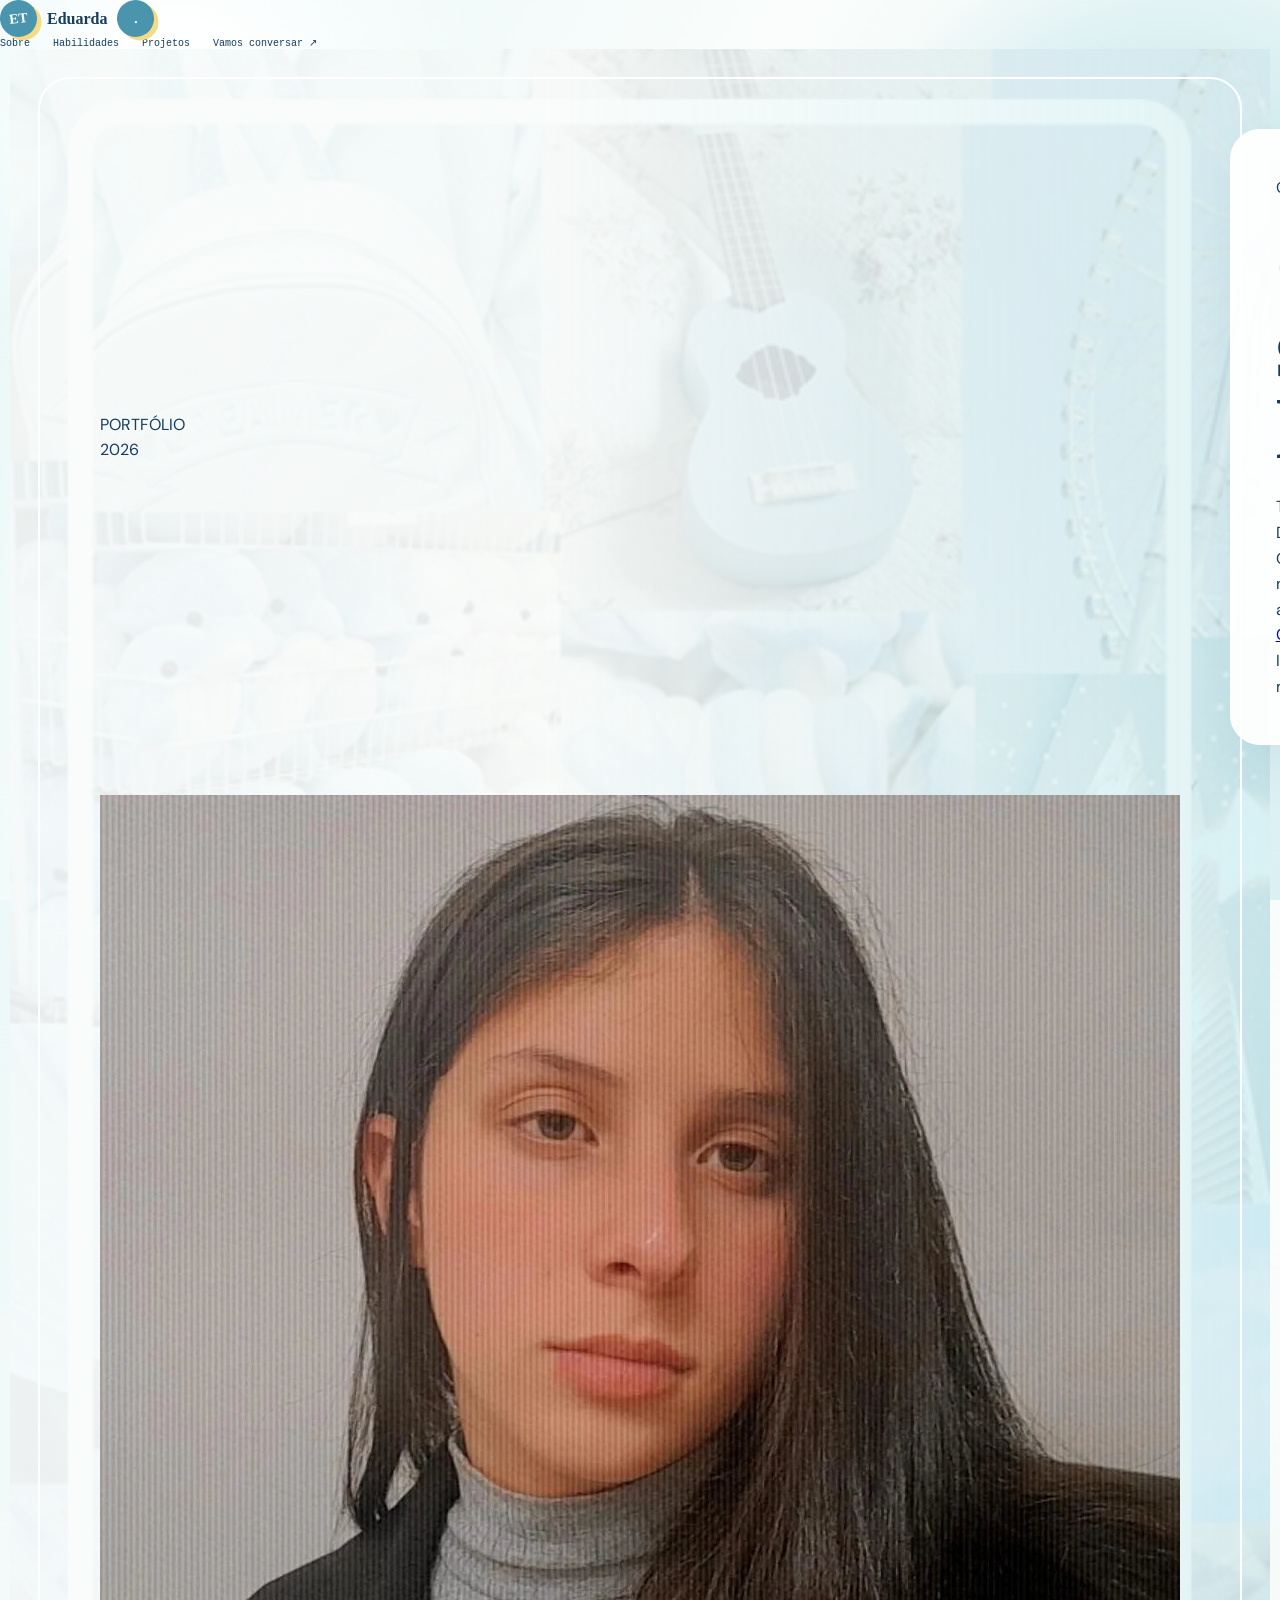
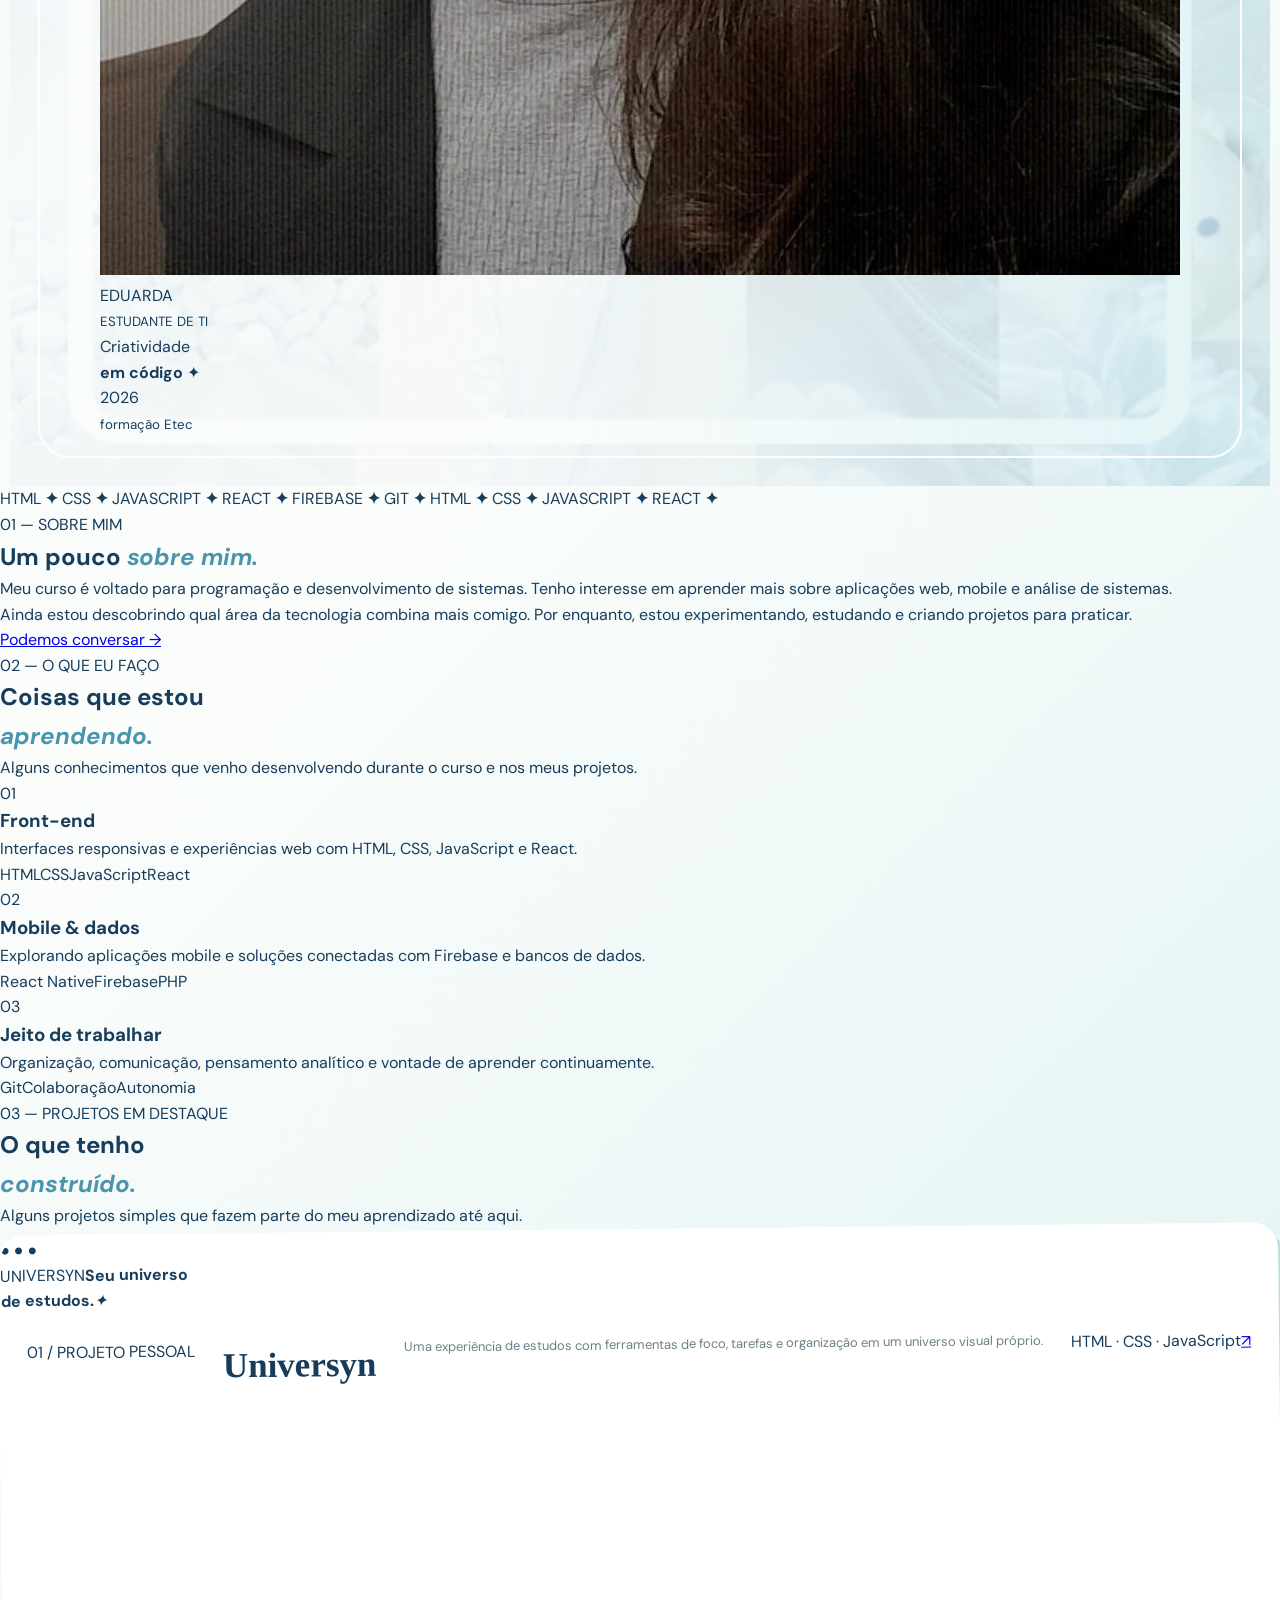
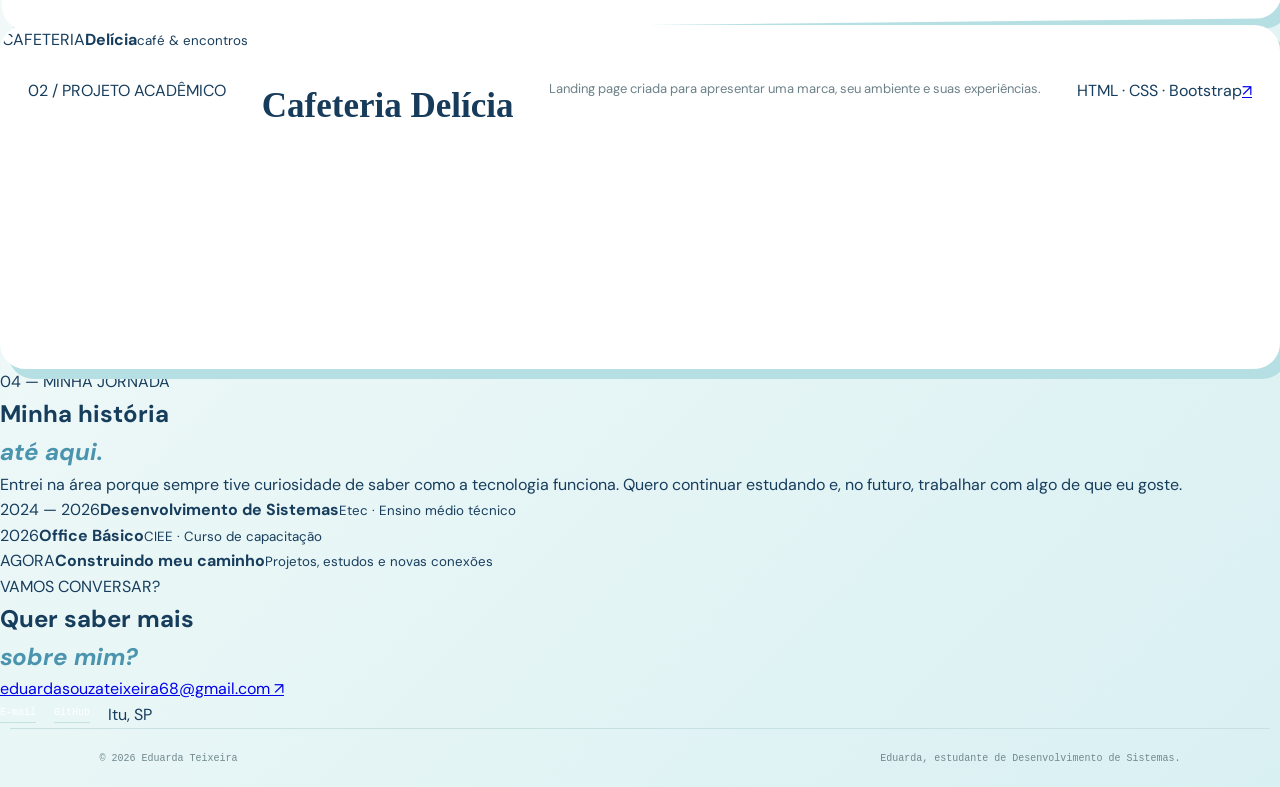
<file: port.html>
<!doctype html>
<html lang="pt-BR">
<head>
  <meta charset="UTF-8"><meta name="viewport" content="width=device-width, initial-scale=1.0">
  <meta name="description" content="Portfólio de Eduarda de Souza Teixeira, estudante de Desenvolvimento de Sistemas.">
  <title>Eduarda Teixeira — Desenvolvimento de Sistemas</title>
  <link rel="preconnect" href="https://fonts.googleapis.com"><link rel="preconnect" href="https://fonts.gstatic.com" crossorigin>
  <link href="https://fonts.googleapis.com/css2?family=DM+Sans:wght@400;500;600;700&family=Space+Grotesk:wght@500;600;700&display=swap" rel="stylesheet"><link rel="stylesheet" href="style.css?v=blue-2026">
</head>
<body><div class="page-progress"></div><div class="noise"></div><div class="cursor-ring"></div><div class="cursor-dot"></div>
  <div class="cursor-glow"></div>
  <header class="site-header"><a class="logo" href="#inicio"><span>ET</span> Eduarda<span class="dot">.</span></a><button class="menu-toggle" aria-label="Abrir menu">☰</button><nav id="main-nav"><a href="#sobre">Sobre</a><a href="#habilidades">Habilidades</a><a href="#projetos">Projetos</a><a href="#contato" class="nav-cta">Vamos conversar <span>↗</span></a></nav></header>
  <main>
    <section class="hero" id="inicio"><div class="hero-stamp">PORTFÓLIO<br><span>2026</span></div><div class="hero-copy"><p class="kicker"><span class="pulse"></span> OI, PRAZER</p><h1>Oi, eu sou a <span>Eduarda.</span></h1><p class="hero-text">Tenho 17 anos, moro em Itu e estudo Desenvolvimento de Sistemas na Etec. Gosto de tecnologia, de aprender coisas novas e de entender como os sites e aplicativos são feitos.</p><div class="hero-buttons"><a class="button primary" href="#projetos">Conheça um pouco de mim <span>↓</span></a><a class="button secondary" href="mailto:eduardasouzateixeira68@gmail.com">Fale comigo <span>↗</span></a></div><div class="hero-meta"><span>Itu, São Paulo</span><i></i><span>Desenvolvimento web & mobile</span></div></div><div class="hero-visual"><div class="photo-frame tilt-card"><div class="photo-glow"></div><img src="assets/eduarda.jpg" alt="Eduarda de Souza Teixeira"><div class="photo-tag">EDUARDA<br><small>ESTUDANTE DE TI</small></div></div><div class="floating-note note-one">Criatividade<br><strong>em código</strong> ✦</div><div class="floating-note note-two">2026<br><small>formação Etec</small></div></div></section>
    <div class="marquee"><div>HTML <b>✦</b> CSS <b>✦</b> JAVASCRIPT <b>✦</b> REACT <b>✦</b> FIREBASE <b>✦</b> GIT <b>✦</b> HTML <b>✦</b> CSS <b>✦</b> JAVASCRIPT <b>✦</b> REACT <b>✦</b></div></div>
    <section class="section about" id="sobre"><div class="section-label">01 — SOBRE MIM</div><div class="about-content"><div><h2>Um pouco <em>sobre mim.</em></h2></div><div class="about-text"><p>Meu curso é voltado para programação e desenvolvimento de sistemas. Tenho interesse em aprender mais sobre aplicações web, mobile e análise de sistemas.</p><p>Ainda estou descobrindo qual área da tecnologia combina mais comigo. Por enquanto, estou experimentando, estudando e criando projetos para praticar.</p><a class="underlined-link" href="mailto:eduardasouzateixeira68@gmail.com">Podemos conversar <span>→</span></a></div></div></section>
    <section class="section skills-section" id="habilidades"><div class="section-label">02 — O QUE EU FAÇO</div><div class="skills-heading"><h2>Coisas que estou<br><em>aprendendo.</em></h2><p>Alguns conhecimentos que venho desenvolvendo durante o curso e nos meus projetos.</p></div><div class="skills-grid"><article><span class="skill-number">01</span><h3>Front-end</h3><p>Interfaces responsivas e experiências web com HTML, CSS, JavaScript e React.</p><div class="skill-tags"><span>HTML</span><span>CSS</span><span>JavaScript</span><span>React</span></div></article><article><span class="skill-number">02</span><h3>Mobile & dados</h3><p>Explorando aplicações mobile e soluções conectadas com Firebase e bancos de dados.</p><div class="skill-tags"><span>React Native</span><span>Firebase</span><span>PHP</span></div></article><article><span class="skill-number">03</span><h3>Jeito de trabalhar</h3><p>Organização, comunicação, pensamento analítico e vontade de aprender continuamente.</p><div class="skill-tags"><span>Git</span><span>Colaboração</span><span>Autonomia</span></div></article></div></section>
    <section class="section projects-section" id="projetos"><div class="section-label">03 — PROJETOS EM DESTAQUE</div><div class="projects-heading"><h2>O que tenho<br><em>construído.</em></h2><p>Alguns projetos simples que fazem parte do meu aprendizado até aqui.</p></div><div class="project-list reveal-group"><article class="project-card project-main"><div class="project-image purple-image"><span class="browser-bar">● ● ●</span><div class="mock-dashboard"><span>UNIVERSYN</span><strong>Seu universo<br>de estudos.</strong><i>✦</i></div></div><div class="project-info"><span class="project-type">01 / PROJETO PESSOAL</span><h3>Universyn</h3><p>Uma experiência de estudos com ferramentas de foco, tarefas e organização em um universo visual próprio.</p><div class="project-bottom"><span>HTML · CSS · JavaScript</span><a href="https://github.com/Duerda/Universyn" target="_blank" rel="noreferrer" aria-label="Ver Universyn no GitHub">↗</a></div></div></article><article class="project-card"><div class="project-image peach-image"><div class="cafe-mock"><span>CAFETERIA</span><strong>Delícia</strong><small>café & encontros</small></div></div><div class="project-info"><span class="project-type">02 / PROJETO ACADÊMICO</span><h3>Cafeteria Delícia</h3><p>Landing page criada para apresentar uma marca, seu ambiente e suas experiências.</p><div class="project-bottom"><span>HTML · CSS · Bootstrap</span><a href="https://github.com/Duerda/landingpage" target="_blank" rel="noreferrer" aria-label="Ver projeto no GitHub">↗</a></div></div></article></div></section>
    <section class="section journey"><div class="journey-card"><div class="section-label">04 — MINHA JORNADA</div><div class="journey-grid"><div><h2>Minha história<br><em>até aqui.</em></h2><p>Entrei na área porque sempre tive curiosidade de saber como a tecnologia funciona. Quero continuar estudando e, no futuro, trabalhar com algo de que eu goste.</p></div><div class="timeline"><div><span>2024 — 2026</span><strong>Desenvolvimento de Sistemas</strong><small>Etec · Ensino médio técnico</small></div><div><span>2026</span><strong>Office Básico</strong><small>CIEE · Curso de capacitação</small></div><div><span>AGORA</span><strong>Construindo meu caminho</strong><small>Projetos, estudos e novas conexões</small></div></div></div></div></section>
    <section class="contact-section" id="contato"><p class="kicker">VAMOS CONVERSAR?</p><h2>Quer saber mais<br><em>sobre mim?</em></h2><a class="contact-email" href="mailto:eduardasouzateixeira68@gmail.com">eduardasouzateixeira68@gmail.com <span>↗</span></a><div class="contact-links"><a href="mailto:eduardasouzateixeira68@gmail.com">E-mail</a><a href="https://github.com/Duerda" target="_blank" rel="noreferrer">GitHub</a><span>Itu, SP</span></div></section>
  </main>
  <button class="back-top" aria-label="Voltar ao topo">↑</button><footer><span>© 2026 Eduarda Teixeira</span><span>Eduarda, estudante de Desenvolvimento de Sistemas.</span></footer><script src="script.js"></script>
</body></html>
</file>
<file: style.css>
:root{--paper:#f7fbfa;--white:#fff;--ink:#173d63;--blue:#3e8ba8;--deep:#193f62;--sky:#bfe9ee;--mist:#e7f5f5;--yellow:#f5dd83;--muted:#6b8289;--line:#b9d5d8;--serif:'Playfair Display',serif;--sans:'DM Sans',sans-serif;--mono:'DM Mono',monospace}*{box-sizing:border-box;margin:0;padding:0}html{scroll-behavior:smooth;scroll-padding-top:76px}body{background:var(--paper);color:var(--ink);font-family:var(--sans);line-height:1.6;overflow-x:hidden}body:before{content:'';position:fixed;z-index:-2;inset:0;pointer-events:none;background:radial-gradient(circle at 0 6%,#d0eef0 0 7%,transparent 26%),radial-gradient(circle at 94% 70%,#d9f0ee 0 5%,transparent 28%),repeating-linear-gradient(0deg,transparent 0 92px,#173d630b 93px)}.grain{position:fixed;inset:0;z-index:50;pointer-events:none;opacity:.018;background-image:url("data:image/svg+xml,%3Csvg xmlns='http://www.w3.org/2000/svg' width='150' height='150'%3E%3Cfilter id='n'%3E%3CfeTurbulence baseFrequency='.8' numOctaves='3'/%3E%3C/filter%3E%3Crect width='100%25' height='100%25' filter='url(%23n)'/%3E%3C/svg%3E")}.mono{font:500 10px var(--mono);letter-spacing:1.3px}.progress{position:fixed;left:0;top:0;width:0;height:4px;background:var(--blue);z-index:100}.nav{height:76px;position:sticky;top:0;z-index:30;display:flex;align-items:center;justify-content:space-between;padding:0 max(28px,calc((100vw - 1260px)/2));background:#f7fbfae8;border-bottom:1px solid var(--line);backdrop-filter:blur(15px)}.logo{display:flex;align-items:center;gap:10px;color:var(--ink);text-decoration:none;font:700 16px/1 var(--serif)}.logo i{font-weight:400;color:var(--blue)}.logo>span{display:grid;place-items:center;width:37px;height:37px;background:var(--blue);color:#fff;font:700 14px var(--serif);transform:rotate(-7deg);box-shadow:5px 5px 0 var(--sky)}nav{display:flex;align-items:center;gap:23px}nav a{color:var(--ink);font:500 10px var(--mono);text-decoration:none}nav a:hover,nav a.current{color:var(--blue);text-decoration:underline;text-underline-offset:5px}.menu-toggle{display:none;border:0;background:none;width:34px;height:30px;position:relative}.menu-toggle span{position:absolute;left:3px;width:26px;height:2px;background:var(--ink)}.menu-toggle span:first-child{top:8px}.menu-toggle span:last-child{top:18px}.hero{max-width:1260px;min-height:710px;margin:auto;padding:80px 7% 50px;display:grid;grid-template-columns:1.05fr .95fr;gap:50px;align-items:center}.hero-copy{padding-left:38px}.eyebrow{color:var(--blue);font:500 10px var(--mono);letter-spacing:2px}.hero h1{font:700 clamp(55px,7vw,100px)/.9 var(--serif);letter-spacing:-5px;margin:26px 0}.hero h1 em,h2 em{color:var(--blue);font-style:italic}.hero-intro{max-width:540px;color:var(--muted);font-size:17px;line-height:1.85}.hero-cta{display:flex;align-items:center;flex-wrap:wrap;gap:16px;margin-top:30px}.btn{display:inline-flex;align-items:center;gap:13px;padding:12px 16px;border:1px solid var(--ink);font:500 10px var(--mono);text-decoration:none;transition:.25s}.btn.solid{background:var(--ink);color:var(--paper);box-shadow:6px 6px 0 var(--sky)}.btn.solid:hover{background:var(--blue);transform:translate(-3px,-3px);box-shadow:9px 9px 0 var(--yellow)}.btn.outline{background:transparent;color:var(--ink)}.btn.light{background:var(--paper);color:var(--ink);box-shadow:6px 6px 0 var(--sky)}.link{color:var(--ink);font:500 10px var(--mono);text-decoration:none;border-bottom:1px solid var(--ink);padding-bottom:4px}.hero-index{display:flex;gap:22px;margin-top:55px;color:var(--muted)}.hero-index span+span{border-left:1px solid var(--line);padding-left:22px}.hero-collage{height:540px;position:relative}.collage-image{position:absolute;inset:3% 8%;background:linear-gradient(#c3e5eb99,#c3e5eb99),url('assets/blue-collage-reference.png') center/cover;filter:saturate(.75);transform:rotate(3deg);clip-path:polygon(4% 0,100% 2%,96% 100%,0 97%)}.frame{position:absolute;z-index:3;top:13%;left:22%;width:255px;height:365px;padding:12px;background:#fff;transform:rotate(-6deg);box-shadow:16px 18px 0 var(--blue)}.frame:after{content:'';position:absolute;inset:22px;border:1px solid #a3cdd3}.frame img{width:100%;height:100%;object-fit:cover;object-position:center top;filter:saturate(.55);mix-blend-mode:multiply}.frame span{position:absolute;bottom:18px;right:-55px;background:var(--paper);padding:9px 13px;box-shadow:5px 5px 0 var(--yellow);font:700 13px/1.2 var(--serif);transform:rotate(5deg)}.frame i{font:500 9px var(--mono);color:var(--blue)}.sticker{position:absolute;z-index:4;color:var(--blue)}.sticker-cloud{top:6%;right:7%;font-size:90px;transform:rotate(17deg)}.sticker-note{right:6%;bottom:17%;padding:9px;background:#fff;line-height:1.6;transform:rotate(8deg);box-shadow:4px 4px 0 var(--sky)}.tape{position:absolute;z-index:5;width:80px;height:22px;background:#f5dd83aa}.tape-one{top:14%;left:16%;transform:rotate(-35deg)}.tape-two{bottom:15%;right:17%;transform:rotate(28deg)}.section-top{display:flex;justify-content:space-between;align-items:flex-start;color:var(--blue)}.side-note{color:#7e9ca3;line-height:1.65;text-align:right}.manifesto,.skills,.projects,.game-section,.experience,.contact{padding:120px max(7%,calc((100vw - 1260px)/2));border-top:1px solid var(--line)}.manifesto-grid{display:grid;grid-template-columns:.8fr 1.2fr;gap:110px;margin-top:55px}.manifesto-title h2,.skills-intro h2,.projects-intro h2,.game-heading h2,.experience-grid h2,.contact-paper h2{font:700 clamp(50px,6.5vw,88px)/.92 var(--serif);letter-spacing:-4px;margin:19px 0}.stamp{display:grid;place-items:center;width:112px;height:112px;border:1px solid var(--blue);color:var(--blue);font:700 34px var(--serif);text-align:center;transform:rotate(-7deg);box-shadow:8px 8px 0 var(--sky);margin-top:40px}.stamp small{font:500 10px var(--mono)}.manifesto-text{max-width:650px;color:var(--muted);font-size:16px;line-height:1.9}.manifesto-text p{margin-bottom:16px}.signature{border-top:1px solid var(--line);padding-top:18px;margin-top:30px;color:var(--blue);font:500 11px var(--mono)}.signature em{font:italic 17px var(--serif)}.signature span{font-size:20px}.skills{background:var(--mist)}.skills-intro,.projects-intro,.game-heading{display:grid;grid-template-columns:1fr .8fr;gap:80px;align-items:end;margin-top:40px}.skills-intro h2,.projects-intro h2,.game-heading h2{margin:0}.skills-intro>p,.projects-intro>p,.game-heading>p{color:var(--muted);line-height:1.8}.skill-cloud{display:grid;grid-template-columns:1.4fr 1fr 1fr;grid-template-rows:auto auto;gap:16px;margin-top:55px}.skill-card{background:#fff;padding:27px;border:1px solid var(--line);box-shadow:7px 7px 0 var(--sky)}.skill-card.big{grid-row:span 2;background:var(--deep);color:var(--paper)}.skill-card.blue{background:var(--blue);color:#fff}.skill-card span{color:var(--blue);font-size:9px}.skill-card.big span,.skill-card.blue span{color:var(--sky)}.skill-card strong{display:block;margin:25px 0 8px;font:700 24px var(--serif)}.skill-card p{font-size:12px;line-height:1.7;color:var(--muted)}.skill-card.big p,.skill-card.blue p{color:#d9ebeb}.projects{background:#f2f1e9}.filter-row{display:flex;justify-content:space-between;align-items:center;border-block:1px solid var(--line);padding:14px 0;margin:46px 0 28px;color:var(--blue)}.filter-row>div{display:flex;flex-wrap:wrap;gap:6px}.filter-button{border:1px solid #9bbfc4;background:transparent;color:var(--ink);padding:8px 11px;font:500 10px var(--mono);cursor:pointer}.filter-button.is-active,.filter-button:hover{background:var(--blue);color:#fff}.filter-button b{font-weight:400;margin-left:4px}.project-grid{display:grid;grid-template-columns:repeat(12,1fr);gap:22px;align-items:start}.project-card{grid-column:span 6;background:#fff;border:1px solid #a9c8cc;box-shadow:8px 8px 0 #b1d9dc;overflow:hidden;position:relative;transition:.3s}.project-card:nth-child(1){grid-column:span 8;grid-row:span 2;transform:rotate(-.6deg)}.project-card:nth-child(2),.project-card:nth-child(5){grid-column:span 4}.project-card:nth-child(3),.project-card:nth-child(4){grid-column:span 6}.project-card:nth-child(6),.project-card:nth-child(7){grid-column:span 4}.project-card:hover{transform:translateY(-6px) rotate(0);box-shadow:13px 14px 0 var(--blue)}.project-card.is-hidden{display:none}.project-media{height:235px;position:relative;background:#c9e4e6;overflow:hidden}.hero-project .project-media{height:350px}.project-media img{width:100%;height:100%;object-fit:cover;filter:saturate(.7);transition:.5s}.project-card:hover .project-media img{transform:scale(1.05)}.number,.label{position:absolute;top:14px;padding:5px 7px;background:var(--blue);color:#fff;font-size:9px}.number{left:14px}.label{right:14px}.project-info{display:flex;justify-content:space-between;gap:18px;padding:23px}.project-kind{color:var(--blue);font-size:9px}.project-info h3{font:700 31px/1 var(--serif);margin:10px 0}.project-info p{color:var(--muted);font-size:13px;line-height:1.65}.project-go{color:var(--blue);font-size:22px;text-decoration:none}.chips{display:flex;gap:6px;flex-wrap:wrap;margin-top:14px}.chips span{padding:5px 7px;background:var(--mist);color:var(--blue);font:500 9px var(--mono)}.dark{background:var(--deep);color:#fff;box-shadow:8px 8px 0 #7daeb6}.dark .project-info h3,.dark .project-info p{color:#fff}.dark .project-kind{color:var(--sky)}.dark .chips span{background:#225177;color:var(--sky)}.project-more{display:none;border-top:1px solid var(--line);padding:0 23px 20px}.project-card.is-expanded .project-more{display:block}.detail-grid{display:grid;grid-template-columns:1fr 1fr;gap:14px;padding:20px 0}.detail-grid>div{border-left:2px solid var(--sky);padding-left:10px}.detail-grid b{color:var(--blue);font:500 9px var(--mono)}.detail-grid p{margin-top:4px;color:var(--muted);font-size:11px;line-height:1.5}.project-more>a{color:var(--blue);font:500 10px var(--mono);text-decoration:none}.project-expand{width:100%;border:0;border-top:1px solid var(--line);background:#f4f5ef;color:var(--blue);padding:12px 23px;text-align:left;font:500 10px var(--mono);cursor:pointer}.project-expand span{float:right;font-size:16px}.design-media{height:235px;padding:25px;background:#e7f1e9;color:var(--blue);position:relative}.design-media.alt{background:#c7e1e3}.design-media>span{font-size:9px}.design-media strong{display:block;margin-top:50px;color:var(--ink);font:700 41px/.94 var(--serif)}.design-media em{font:italic 14px var(--serif)}.design-media i{position:absolute;right:20px;bottom:14px;color:#8cb9bd;font-size:80px}.game-section{background:var(--mist)}.game-card{display:grid;grid-template-columns:.72fr 1.28fr;gap:0;margin-top:50px;background:#fff;border:1px solid var(--line);box-shadow:10px 10px 0 var(--sky);overflow:hidden}.game-copy{padding:42px;position:relative}.game-badge{display:inline-block;padding:7px 10px;background:var(--yellow);color:var(--ink);font:500 10px var(--mono);transform:rotate(-4deg)}.game-copy>p.mono{margin-top:32px;color:var(--blue)}.game-copy h3{font:700 43px var(--serif);margin:14px 0 8px}.game-copy>p:not(.mono):not(.game-message){color:var(--muted);font-size:13px;line-height:1.7}.game-start{margin-top:24px;border:1px solid var(--ink);background:var(--ink);color:#fff;padding:12px 14px;font:500 10px var(--mono);cursor:pointer;box-shadow:5px 5px 0 var(--sky)}.game-start:hover{background:var(--blue)}.game-start span{margin-left:12px;font-size:16px}.game-stats{display:flex;gap:15px;margin-top:28px;color:var(--blue);font:500 10px var(--mono)}.game-stats b{color:var(--ink);margin-left:4px}.game-message{margin-top:20px!important;color:var(--muted);font:italic 13px var(--serif)}.game-board{min-height:400px;background:#a9dbe4;padding:16px;display:flex;align-items:center}.game-board canvas{display:block;width:100%;height:auto;background:#a9dbe4;border:1px solid #ffffff66}.experience{background:var(--paper)}.experience-grid{display:grid;grid-template-columns:1fr 1fr;gap:110px;margin-top:45px;padding:54px;background:var(--deep);color:#fff;box-shadow:12px 12px 0 var(--yellow)}.experience-grid h2{margin:0;color:#fff}.experience-grid p{color:#d0e3e2;line-height:1.8;margin-bottom:18px}.experience-grid ul{list-style:none;color:#d0e3e2;font-size:13px}.experience-grid li{margin:7px 0}.experience-grid li:before{content:'✦';color:var(--yellow);margin-right:8px}.contact{padding-top:70px}.contact-paper{position:relative;padding:65px 8%;background:var(--blue);color:#fff;box-shadow:12px 12px 0 var(--yellow);overflow:hidden}.contact-paper h2{margin:19px 0}.contact-paper h2 em{color:var(--sky)}.contact-paper>p{max-width:560px;color:#e0efeb;margin-bottom:25px}.contact-links{display:flex;flex-wrap:wrap;gap:18px;align-items:center}.contact-links>a:not(.btn){color:#fff;font:500 10px var(--mono);text-decoration:none;border-bottom:1px solid #c5e2df;padding-bottom:4px}.contact-mark{position:absolute;right:8%;top:20%;font-size:125px;color:#8fc5cb;transform:rotate(16deg)}.case-modal{display:none;position:fixed;inset:0;z-index:60}.case-modal.is-open{display:block}.case-backdrop{position:absolute;inset:0;background:#08223add;backdrop-filter:blur(8px)}.case-panel{position:relative;width:min(930px,calc(100% - 30px));max-height:90vh;overflow:auto;margin:5vh auto;background:var(--paper);box-shadow:14px 14px 0 var(--sky)}.case-close{position:absolute;z-index:2;right:18px;top:8px;background:none;border:0;font-size:32px;color:var(--ink);cursor:pointer}.case-hero{display:grid;grid-template-columns:1fr 1fr;min-height:290px}.case-hero-image{background:#d5e9e7}.case-hero-image img{width:100%;height:100%;object-fit:cover}.case-hero-copy{align-self:center;padding:35px}.case-hero-copy>p:not(.mono){color:var(--muted);font-size:14px}.case-hero-copy h2{font:700 48px/.95 var(--serif);margin:15px 0}.case-actions{display:flex;flex-wrap:wrap;gap:9px;margin-top:22px}.case-body{padding:32px}.case-statement{padding:20px;background:var(--mist);margin-bottom:24px}.case-statement p{font:italic 22px/1.4 var(--serif);margin-top:7px}.case-grid{display:grid;grid-template-columns:1fr 1fr;gap:23px}.case-grid p,.case-grid li,.case-bottom p{color:var(--muted);font-size:13px;line-height:1.7;margin-top:6px}.case-grid ul{padding-left:16px}.case-tags{display:flex;flex-wrap:wrap;gap:6px;margin-top:8px}.case-tags span{padding:5px 8px;background:var(--blue);color:#fff;font:500 9px var(--mono)}.case-bottom{display:grid;grid-template-columns:1fr 1fr;gap:23px;border-top:1px solid var(--line);padding-top:22px;margin-top:25px}.back-top{position:fixed;right:22px;bottom:20px;z-index:20;width:42px;height:42px;opacity:0;border:1px solid var(--ink);background:var(--paper);color:var(--ink);transition:.25s}.back-top.show{opacity:1}footer{max-width:1260px;margin:auto;padding:24px 7%;border-top:1px solid var(--line);display:flex;justify-content:space-between;color:#71898e;font:10px var(--mono)}footer a{color:var(--ink);text-decoration:none}
@media(max-width:900px){.nav{height:68px}.menu-toggle{display:block}nav{display:none;position:absolute;top:68px;left:0;right:0;flex-direction:column;align-items:flex-start;padding:22px 28px;background:var(--paper);border-bottom:1px solid var(--line)}nav.open{display:flex}.hero{display:block;padding:70px 8% 35px}.hero-copy{padding:0}.hero-collage{height:455px;margin-top:45px}.frame{width:225px;height:320px;left:20%}.hero-index{gap:10px;flex-wrap:wrap}.hero-index span+span{padding-left:10px}.manifesto,.skills,.projects,.game-section,.experience,.contact{padding:85px 7%}.manifesto-grid,.skills-intro,.projects-intro,.game-heading,.experience-grid{display:block}.manifesto-text{margin-top:65px}.skills-intro>p,.projects-intro>p,.game-heading>p{margin-top:22px}.skill-cloud{display:block;margin-top:40px}.skill-card{margin-bottom:15px}.filter-row{display:block}.filter-row>div{margin-top:14px}.project-grid{display:grid;grid-template-columns:1fr;gap:18px}.project-card,.project-card:nth-child(1),.project-card:nth-child(2),.project-card:nth-child(3),.project-card:nth-child(4),.project-card:nth-child(5),.project-card:nth-child(6),.project-card:nth-child(7){grid-column:auto;grid-row:auto;transform:none}.hero-project .project-media,.project-media,.design-media{height:235px}.game-card{display:block}.game-copy{padding:30px}.game-board{min-height:auto}.experience-grid{padding:32px}.experience-grid>div{margin-top:45px}.contact-paper{padding:48px 8%}.contact-mark{right:-10px;font-size:90px}.case-hero,.case-grid,.case-bottom{grid-template-columns:1fr}.case-hero-image{height:220px}.case-hero-copy{padding:28px}.case-body{padding:23px}footer{padding-inline:7%;flex-direction:column;gap:12px}}

/* SOFT BLUE STUDIO — direção renovada */
:root{--paper:#f7fbfb;--white:#fff;--ink:#173d5d;--blue:#4b94ae;--deep:#173b5a;--sky:#c8e9ed;--wash:#eaf7f7;--yellow:#f5dc83;--muted:#6c8188;--line:#c7e0e2}
body{background:linear-gradient(135deg,#e4f5f6 0%,#fbfdfb 46%,#d9f0f2 100%);color:var(--ink)}body:before{background:radial-gradient(circle at 14% 10%,#fff 0 5%,transparent 22%),radial-gradient(circle at 90% 28%,#bfe5eb 0 5%,transparent 24%),linear-gradient(120deg,#e8f7f7,#fbfdfb 45%,#d9f0f2);opacity:.95}
.nav{background:#fffefce8;border-bottom:1px solid #fff;box-shadow:0 10px 30px #438da612}.nav a:hover,.nav a.current{color:var(--blue)}.logo>span{border-radius:50%;background:var(--blue);box-shadow:4px 4px 0 var(--yellow)}
.hero{min-height:730px;background:linear-gradient(90deg,#f9fcfbed 0 42%,#d6eff1b8),url('assets/collage-blue.png');background-size:cover;background-position:center;position:relative}.hero:after{content:'';position:absolute;inset:28px;border:2px solid #fff;border-radius:32px;pointer-events:none}.hero-copy{background:#fffffff0;border:1px solid #fff;border-radius:30px;padding:45px;box-shadow:0 22px 48px #347c9617;position:relative;z-index:1}.hero h1{color:var(--deep)}.hero-cta .btn.solid{background:var(--blue);box-shadow:6px 6px 0 var(--yellow)}.hero-collage{z-index:1}.collage-image{filter:saturate(.72) brightness(1.08);border-radius:28px}.frame{border-radius:25px;box-shadow:18px 18px 0 var(--blue)}.frame img{border-radius:16px}.sticker-note{background:#fff;border:1px solid #c8e1e4;border-radius:12px;box-shadow:5px 5px 0 var(--yellow)}
.manifesto,.skills,.projects,.game-section,.experience,.contact{border-top:1px dashed #a9d4d9}.section-top{border-bottom:1px solid #cbe3e5}.section-top>span:first-child{background:var(--yellow);padding:7px 10px;border-radius:3px;transform:rotate(-2deg)}.manifesto{background:#fff}.manifesto-text{font-size:16px;line-height:1.9}.signature{color:var(--blue);font-size:16px}.skills{background:#d9f1f2}.skills-intro{align-items:end}.skill-cloud{gap:18px}.skill-card{border:1px solid #fff;border-radius:24px;background:#fffdf8;box-shadow:7px 8px 0 #a9d5db;min-height:225px;padding:28px}.skill-card.big{grid-column:span 2}.skill-card.blue{background:var(--blue);color:#fff;box-shadow:7px 8px 0 #7fb8c5}.skill-card strong{font-size:25px}.skill-card p{color:var(--muted);line-height:1.75}.skill-card.blue p,.skill-card.blue .mono{color:#e2f6f5}.skill-foot{display:flex;flex-wrap:wrap;gap:6px;margin-top:20px}.skill-foot span{font:500 9px var(--mono);padding:6px 8px;border-radius:14px;background:#e2f3f3;color:var(--blue)}.skill-card.blue .skill-foot span{background:#2f7590;color:#fff}
.projects{background:#f3fbfb}.projects-intro{max-width:1050px}.projects-intro h2{color:var(--deep)}.filter-row{background:#fff;border:1px solid #fff;border-radius:20px;padding:14px 18px;box-shadow:0 8px 0 #c0e2e5}.filter-button{border-radius:18px}.project-grid{gap:24px}.project-card{border:2px solid #fff;border-radius:26px;box-shadow:8px 10px 0 #b6dfe3;background:#fff}.project-card:hover{box-shadow:12px 15px 0 var(--blue);transform:translateY(-6px) rotate(0)}.project-media,.design-media{background:#ccebed}.project-media img{filter:saturate(.7) contrast(.96);transition:.4s}.project-card:hover .project-media img{transform:scale(1.05)}.project-info{padding:26px}.project-info h3{color:var(--deep);font-size:35px}.project-kind{color:var(--blue)}.chips span{border-radius:13px;background:#e3f4f4}.project-role-line{display:flex;justify-content:space-between;align-items:center;padding:11px 23px;border-top:1px dashed #b9dadd;color:var(--blue);font-size:10px}.project-role-line span:last-child{font-family:var(--mono);font-size:9px;color:var(--muted)}.project-more{border-top:1px solid #d5e7e8}.project-expand{border-radius:0 0 24px 24px;background:#f0faf9}
.game-section{background:#cbecef}.game-heading{max-width:1000px}.game-heading h2{color:var(--deep)}.game-card{border:3px solid #fff;border-radius:28px;box-shadow:12px 14px 0 var(--blue);background:#fffdf7;overflow:hidden}.game-copy{padding:42px}.game-badge{background:var(--yellow);border-radius:50%;padding:10px 13px;color:var(--deep);box-shadow:3px 3px 0 #d0bd67}.game-copy h3{color:var(--deep);font-size:33px}.game-start{background:var(--blue);box-shadow:5px 5px 0 var(--yellow)}.game-board{background:#91cbd6}.game-stats{border-color:#c6e1e3}.game-message{color:var(--blue)}
.experience{background:#fff}.experience-grid{background:var(--deep);border:3px solid #fff;border-radius:28px;box-shadow:12px 12px 0 var(--yellow)}.experience-grid h2{color:#fff}.education{background:#d9f1f2}.contact{background:#fff}.contact-card{border-radius:28px;border:3px solid #fff;box-shadow:12px 12px 0 var(--yellow)}
@media(max-width:900px){.hero{padding-top:50px;background-image:linear-gradient(#f9fcfbed,#d6eff1d9),url('assets/collage-blue.png')}.hero-copy{padding:28px}.hero:after{inset:14px}.skill-card.big{grid-column:span 1}.project-role-line{font-size:9px}.game-copy{padding:30px}}

/* CASE STUDIES + TOOL MATRIX — informação com mais carinho */
.skills-intro>div{max-width:620px}.skills-intro h2{font-size:clamp(45px,5vw,72px);letter-spacing:-3px}.tool-matrix{display:grid;grid-template-columns:repeat(2,1fr);gap:20px;margin-top:48px}.tool-panel{position:relative;min-height:315px;padding:30px;border:2px solid #fff;border-radius:26px;background:#fffdf8;box-shadow:8px 9px 0 #a9d5db;overflow:hidden}.tool-panel:nth-child(2){transform:rotate(1deg)}.tool-panel:nth-child(3){transform:rotate(-.8deg);background:#f7ffff}.tool-panel:nth-child(4){transform:rotate(.6deg);background:var(--blue);color:#fff;box-shadow:8px 9px 0 #71aeba}.tool-top{display:flex;align-items:center;gap:12px;color:var(--blue)}.tool-panel:nth-child(4) .tool-top,.tool-panel:nth-child(4) .tool-note{color:#dff5f4}.tool-number{display:grid;place-items:center;width:31px;height:31px;border-radius:50%;background:var(--yellow);color:var(--deep);font:700 13px var(--serif)}.tool-panel h3{font:700 29px/.98 var(--serif);margin:25px 0 13px;color:var(--deep)}.tool-panel:nth-child(4) h3{color:#fff}.tool-panel p{max-width:480px;color:var(--muted);font-size:13px;line-height:1.75}.tool-panel:nth-child(4) p{color:#d8eeeb}.tool-list{display:flex;flex-wrap:wrap;gap:6px;margin-top:20px}.tool-list span{padding:6px 8px;border-radius:14px;background:#e4f4f3;color:var(--blue);font:500 9px var(--mono)}.tool-panel:nth-child(4) .tool-list span{background:#347b94;color:#fff}.tool-note{position:absolute;bottom:25px;left:30px;right:30px;color:var(--blue);font:italic 11px var(--serif);border-top:1px dashed #b9dadd;padding-top:10px}.case-columns{display:grid;grid-template-columns:1fr 1fr;gap:10px;margin-top:19px;padding-top:14px;border-top:1px dashed #c5dfe1}.case-columns div{display:flex;flex-direction:column;gap:4px}.case-columns b{font:500 9px var(--mono);color:var(--blue);letter-spacing:.7px}.case-columns span{font-size:11px;line-height:1.45;color:var(--muted)}.project-card.dark .case-columns{border-color:#416781}.project-card.dark .case-columns b{color:var(--sky)}.project-card.dark .case-columns span{color:#cfe6e4}.project-card .project-info{min-height:315px}.hero-project .project-info{min-height:340px}.project-more{background:#fbffff}.project-more .detail-grid{gap:19px}.project-more .detail-grid p{line-height:1.7}
@media(max-width:900px){.tool-matrix{grid-template-columns:1fr}.tool-panel:nth-child(2),.tool-panel:nth-child(3),.tool-panel:nth-child(4){transform:none}.case-columns{grid-template-columns:1fr}.project-card .project-info,.hero-project .project-info{min-height:0}}

/* PROJECT REPERTOIRE STRIP */
.project-overview{display:grid;grid-template-columns:repeat(3,150px) 1fr;align-items:center;gap:22px;margin:38px 0 24px;padding:18px 22px;background:#fff;border:1px solid #fff;border-radius:22px;box-shadow:7px 8px 0 #c0e2e5}.project-overview>div:not(.overview-note){display:flex;align-items:center;gap:10px;border-right:1px solid #c9e2e4}.project-overview strong{font:700 35px var(--serif);color:var(--blue)}.project-overview span{font:500 9px/1.35 var(--mono);color:var(--muted)}.overview-note{padding-left:15px}.overview-note .mono{color:var(--blue)}.overview-note p{margin-top:3px;color:var(--ink);font:italic 16px var(--serif)}.projects-intro h2{font-size:clamp(50px,6vw,82px)}.project-card .project-media,.project-card .design-media{min-height:250px}.project-card.hero-project .project-media{min-height:390px}.project-card .project-info{background:#fff}.project-card.dark .project-info{background:var(--deep)}
@media(max-width:900px){.project-overview{grid-template-columns:1fr 1fr;gap:16px}.project-overview>div:not(.overview-note){border-right:0;border-bottom:1px dashed #c9e2e4;padding-bottom:10px}.overview-note{grid-column:1/-1;padding-left:0}.project-card.hero-project .project-media{min-height:250px}}

.language-toggle{display:inline-flex;align-items:center;gap:0;border:1px solid var(--line);border-radius:18px;padding:3px;background:#fff;color:var(--muted);font:500 9px var(--mono);cursor:pointer}.language-toggle span{padding:5px 7px;border-radius:13px}.language-toggle .language-active{background:var(--blue);color:#fff}.language-toggle:hover{border-color:var(--blue)}
@media(max-width:900px){.language-toggle{margin-top:4px}}

/* VISTA A DEV — dress-up pixel art */
.dressup-card{grid-template-columns:.82fr 1.18fr}.dressup-card .game-copy{padding:42px 38px}.outfit-picker{display:grid;grid-template-columns:repeat(2,minmax(0,1fr));gap:8px;margin-top:24px}.outfit-button{display:flex;align-items:center;gap:8px;border:1px solid var(--line);background:#fff;color:var(--ink);padding:8px 9px;font:500 10px var(--mono);cursor:pointer;text-align:left;transition:.2s}.outfit-button:hover,.outfit-button.is-selected{border-color:var(--blue);background:var(--mist);transform:translate(-2px,-2px);box-shadow:3px 3px 0 var(--sky)}.swatch{width:18px;height:18px;display:inline-block;border:1px solid #ffffff;border-radius:5px;box-shadow:0 0 0 1px var(--line)}.swatch-basic{background:#fffdf8}.swatch-sky{background:#a9dce5}.swatch-lilac{background:#d8c8ec}.swatch-sun{background:#f6d67d}.swatch-party{background:#f5b7c7}.dressup-board{min-height:400px;background:#9bcfd7;padding:0;display:grid;place-items:center}.pixel-stage{position:relative;width:100%;height:100%;min-height:400px;display:grid;place-items:center;background:linear-gradient(145deg,#d8f2ef 0%,#addfe0 100%);overflow:hidden}.pixel-stage:before{content:'';position:absolute;inset:0;opacity:.35;background-image:linear-gradient(#fff 1px,transparent 1px),linear-gradient(90deg,#fff 1px,transparent 1px);background-size:24px 24px}.pixel-stage canvas{position:relative;z-index:1;width:240px;height:300px;image-rendering:pixelated;image-rendering:crisp-edges;filter:drop-shadow(8px 10px 0 #73b5be)}.stage-ground{position:absolute;z-index:0;bottom:54px;width:180px;height:14px;background:#8fc8cb;border-radius:50%;opacity:.7}.stage-star{position:absolute;z-index:2;color:#fff6bf;font:700 25px var(--serif);text-shadow:2px 2px 0 #8ec8cb;animation:float-star 2.6s ease-in-out infinite}.star-one{top:22%;left:20%}.star-two{top:35%;right:19%;animation-delay:-1.1s}.dressup-card .game-stats{margin-top:24px}.dressup-card .game-message{min-height:42px}.dressup-card .game-start{display:none}@keyframes float-star{0%,100%{transform:translateY(0) rotate(0)}50%{transform:translateY(-8px) rotate(10deg)}}
@media(max-width:900px){.dressup-card .game-copy{padding:30px}.dressup-board{min-height:390px}.pixel-stage{min-height:390px}.outfit-picker{grid-template-columns:repeat(3,1fr)}.outfit-button{justify-content:center;flex-direction:column;gap:4px;text-align:center;padding:8px 4px}.pixel-stage canvas{width:208px;height:260px}}

/* CLOSET PIXEL ART — expansão autoral inspirada no moodboard enviado */
.wardrobe-note{display:flex;align-items:center;gap:10px;margin-top:20px;padding:10px 12px;background:#fff3fb;border:1px dashed #d6a8cf;color:#6d4774}.wardrobe-note>span{display:grid;place-items:center;width:30px;height:30px;background:#a86bc1;color:#fff;font:700 13px var(--mono);border-radius:50%}.wardrobe-note b,.wardrobe-note small{display:block}.wardrobe-note b{font:500 10px var(--mono);text-transform:uppercase}.wardrobe-note small{margin-top:2px;color:#a172a5;font-size:10px}.outfit-picker{grid-template-columns:repeat(3,minmax(0,1fr));gap:7px}.outfit-button{min-height:47px;background:#fffaff;border-color:#e2c7df;color:#633e6d}.outfit-button:hover,.outfit-button.is-selected{border-color:#9c5db5;background:#f9eafb;box-shadow:3px 3px 0 #d6a2d2;color:#5b2e6b}.swatch{border-radius:4px}.swatch-cupcake{background:#f7b5cb}.swatch-garden{background:#9bd6ad}.swatch-sailor{background:linear-gradient(#fff 50%,#6d9bc5 50%)}.swatch-dots{background:#fff1f6;border-color:#bf527d}.swatch-gamer{background:#29334d}.swatch-fairy{background:#b7e9df}.swatch-winter{background:#b9d8f1}.swatch-violet{background:#8746c7}.dressup-board{background:#c68ec5}.pixel-stage{background:linear-gradient(145deg,#f2c8ed 0%,#c494d2 100%)}.pixel-stage:before{background-image:linear-gradient(#fff 1px,transparent 1px),linear-gradient(90deg,#fff 1px,transparent 1px);opacity:.23}.pixel-stage canvas{filter:drop-shadow(8px 10px 0 #9d67ac)}.stage-ground{background:#a66ead}.stage-star{color:#fff1a8;text-shadow:2px 2px 0 #a86bc1}.stage-sticker{position:absolute;z-index:2;color:#fff5ad;font:700 27px var(--serif);text-shadow:2px 2px 0 #a86bc1;animation:float-star 2.6s ease-in-out infinite}.sticker-heart{left:16%;bottom:25%;transform:rotate(-12deg)}.sticker-sparkle{right:15%;bottom:17%;animation-delay:-.8s}.stage-label{position:absolute;z-index:3;right:16px;bottom:14px;color:#fff;background:#7d4d91;padding:6px 9px;font-size:9px}.stage-label b{color:#ffeaa0}@media(max-width:900px){.outfit-picker{grid-template-columns:repeat(3,1fr)}.wardrobe-note{margin-top:16px}.stage-label{right:10px;bottom:10px}}

/* PIXEL CLOSET 2000s — novo universo visual inspirado no catálogo enviado */
.pixel-closet-section{background:#f4eee5;border-top-color:#caa995}.pixel-closet-section .section-top{color:#7c3d45;border-bottom-color:#d7bca9}.pixel-closet-section .section-top>span:first-child{background:#e9b95f;color:#4e2830}.pixel-closet-section .eyebrow,.pixel-closet-section .game-heading h2 em{color:#a7465b}.pixel-closet-section .game-heading>p{color:#755c5c}.pixel-closet-card{grid-template-columns:.8fr 1.2fr;background:#fffdf8;border:2px solid #56343e;box-shadow:12px 12px 0 #c86b63}.pixel-closet-card .game-copy{background:#fffdf8;padding:36px 34px}.pixel-closet-card .game-badge{background:#e15b55;color:#fff;transform:rotate(-2deg);box-shadow:3px 3px 0 #7f3543}.pixel-closet-card .game-copy>p.mono{color:#a7465b}.pixel-closet-card .game-copy h3{color:#56343e;font-family:var(--mono);font-size:22px;text-transform:uppercase;letter-spacing:-1px}.pixel-closet-card .game-copy>p:not(.mono):not(.game-message){color:#775f5e}.closet-meta{display:flex;align-items:center;gap:10px;margin:18px 0 14px;padding:10px;background:#f3dfc8;border:1px solid #d6aa83;color:#5d3439}.closet-number{display:grid;place-items:center;width:34px;height:34px;background:#56343e;color:#fff;font:700 14px var(--mono)}.closet-meta b,.closet-meta small{display:block}.closet-meta b{font:500 10px var(--mono);text-transform:uppercase}.closet-meta small{font-size:10px;color:#956b5d}.closet-tag{margin-left:auto;padding:4px 5px;background:#e15b55;color:#fff;font-size:8px}.closet-grid{grid-template-columns:repeat(3,minmax(0,1fr));gap:6px;margin-top:14px;max-height:325px;overflow:auto;padding:2px 4px 5px 1px}.pixel-closet-card .outfit-button{min-height:43px;background:#fff;border:1px solid #d6bbb1;color:#56343e;padding:6px;font-size:9px}.pixel-closet-card .outfit-button:hover,.pixel-closet-card .outfit-button.is-selected{border-color:#a7465b;background:#f8dedb;transform:translate(-2px,-2px);box-shadow:3px 3px 0 #d89d8c}.pixel-closet-card .swatch{width:17px;height:17px;border-radius:2px;box-shadow:0 0 0 1px #c5a79c}.swatch-princess{background:#efb2c6}.swatch-witch{background:#5b3f78}.swatch-black{background:#24262e}.swatch-denim{background:#4b91bd}.swatch-flower{background:#f3a4a5}.swatch-tutu{background:#f6b7d5}.swatch-lace{background:#fff4ea}.swatch-royal{background:#f5d66c}.swatch-red{background:#d94348}.swatch-kimono{background:#f39bb7}.swatch-punk{background:#2c3039}.swatch-neon{background:linear-gradient(135deg,#57bdaf 50%,#e8d34f 50%)}.swatch-cape{background:#a94364}.swatch-bridal{background:#fff}.swatch-cowgirl{background:#e7a35d}.swatch-retro{background:#e96f58}.pixel-closet-card .game-message{color:#a7465b;font-size:12px}.pixel-closet-card .game-stats{color:#a7465b;border-top:1px solid #dec6b8;padding-top:14px}.pixel-closet-card .game-stats b{color:#56343e}.pixel-closet-card .dressup-board{background:#d8a58d;min-height:500px}.pixel-closet-card .closet-stage{min-height:500px;background-color:#fffdf8;background-image:linear-gradient(45deg,#f1e5d9 25%,transparent 25%),linear-gradient(-45deg,#f1e5d9 25%,transparent 25%),linear-gradient(45deg,transparent 75%,#f1e5d9 75%),linear-gradient(-45deg,transparent 75%,#f1e5d9 75%);background-size:28px 28px;background-position:0 0,0 14px,14px -14px,-14px 0}.pixel-closet-card .closet-stage:after{content:'PIXEL CLOSET / SPRITE SHEET';position:absolute;top:18px;left:20px;color:#a7465b;font:500 9px var(--mono);letter-spacing:1px}.pixel-closet-card .pixel-stage canvas{filter:drop-shadow(7px 9px 0 #c27e69)}.pixel-closet-card .stage-ground{background:#c27e69;bottom:64px}.pixel-closet-card .stage-star{color:#e15b55;text-shadow:2px 2px 0 #f2c36e}.pixel-closet-card .stage-sticker{color:#e15b55;text-shadow:2px 2px 0 #f2c36e}.pixel-closet-card .stage-label{right:20px;bottom:20px;background:#56343e;color:#fff;padding:7px 9px}.pixel-closet-card .stage-label b{color:#f2c36e}.hanger{position:absolute;z-index:0;width:48px;height:32px;border:2px solid #d9a061;border-top:0;transform:rotate(8deg);opacity:.7}.hanger:before{content:'';position:absolute;left:20px;top:-13px;width:7px;height:13px;border:2px solid #d9a061;border-bottom:0;border-radius:8px 8px 0 0}.hanger-one{top:22%;left:13%}.hanger-two{top:58%;right:13%;transform:rotate(-12deg)}@media(max-width:900px){.pixel-closet-card .game-copy{padding:30px}.closet-grid{max-height:none}.pixel-closet-card .dressup-board,.pixel-closet-card .closet-stage{min-height:420px}.pixel-closet-card .closet-stage:after{left:12px;top:12px;font-size:8px}.hanger-one{left:8%}.hanger-two{right:8%}}

/* MIMI PIXEL ATELIÊ — nova identidade completa do mini game */
.mimi-section{background:#ead7bd;border-top-color:#bd8d6c}.mimi-section .section-top{color:#633f3d;border-bottom-color:#c99f7d}.mimi-section .section-top>span:first-child{background:#78b7d7;color:#173d63}.mimi-section .eyebrow,.mimi-section .game-heading h2 em{color:#d45c78}.mimi-section .game-heading>p{color:#775b4c}.mimi-card{grid-template-columns:.92fr 1.08fr;background:#f9eedf;border:3px solid #3e3540;box-shadow:13px 13px 0 #86b7c6;border-radius:0}.mimi-card .game-copy{padding:32px 30px;background:#fff8ed}.mimi-card .game-badge{background:#d45c78;color:#fff;transform:rotate(-3deg);box-shadow:4px 4px 0 #80506a;border-radius:0}.mimi-card .game-copy>p.mono{color:#4e7897;margin-top:26px}.mimi-card .game-copy h3{color:#3e3540;font-family:var(--mono);font-size:22px;text-transform:uppercase;letter-spacing:-1px}.mimi-card .game-copy>p:not(.mono):not(.game-message){color:#765f54;font-size:12px}.mimi-tabs{display:flex;flex-wrap:wrap;gap:4px;margin-top:22px;border-bottom:2px solid #d4af8c;padding-bottom:7px}.mimi-tab{border:0;background:transparent;color:#765f54;padding:7px 8px;font:500 9px var(--mono);cursor:pointer}.mimi-tab.is-active,.mimi-tab:hover{background:#3e3540;color:#fff}.mimi-closet{min-height:92px;padding:12px 0}.mimi-slot{display:none;grid-template-columns:repeat(3,1fr);gap:6px}.mimi-slot.is-visible{display:grid}.mimi-choice{display:flex;align-items:center;gap:7px;border:1px solid #d9c1a8;background:#fffdf8;color:#5d4943;min-height:39px;padding:6px 7px;font:500 9px var(--mono);cursor:pointer;text-align:left}.mimi-choice.is-selected,.mimi-choice:hover{border-color:#5a8ead;background:#e1f1f5;box-shadow:3px 3px 0 #aacbd5;transform:translate(-1px,-1px)}.choice-icon{width:20px;height:20px;display:inline-block;border:1px solid #d4b9a1;background:#eee;border-radius:2px;flex:0 0 auto}.hair-brown{background:#28191f}.hair-cocoa{background:#322028}.hair-waves{background:#352025}.top-jacket{background:linear-gradient(90deg,#72b7d9 0 35%,#e84e9a 35% 65%,#72b7d9 65%)}.top-sweater{background:#f0b47e}.top-hoodie{background:#906eb0}.top-raincoat{background:#e2b84e}.bottom-skirt{background:#78b2d4}.bottom-shorts{background:#527fa3}.bottom-tutu{background:#f3a3c0}.shoes-boots{background:#292d3b}.shoes-sneakers{background:#fff;border-bottom:4px solid #e85d79}.shoes-maryjanes{background:#8e4e64}.detail-buttons{background:linear-gradient(90deg,#72b7d9 0 58%,#fff0c9 58%)}.detail-pocket{background:linear-gradient(#a9d8ea 0 25%,#4d8eb6 25%)}.detail-cuffs{background:linear-gradient(#f4d8cc 0 35%,#92cde6 35%)}.detail-none{background:#f5c9a7}.mimi-actions{display:flex;gap:8px;align-items:center;margin-top:11px}.mimi-random{border:2px solid #3e3540;background:#78b7d7;color:#173d63;padding:10px 11px;font:500 9px var(--mono);cursor:pointer;box-shadow:4px 4px 0 #3e3540}.mimi-random:hover{background:#d45c78;color:#fff}.mimi-random span{margin-left:6px}.mimi-reset{border:0;background:transparent;color:#9c695c;font:500 9px var(--mono);cursor:pointer;text-decoration:underline}.mimi-card .game-message{color:#d45c78;min-height:35px;font-size:12px}.mimi-card .game-stats{border-top:1px solid #d9bda2;padding-top:12px;color:#4e7897;margin-top:10px}.mimi-card .game-stats b{color:#3e3540}.mimi-board{padding:0;background:#c3916f;min-height:530px}.mimi-stage{position:relative;min-height:530px;display:grid;place-items:center;overflow:hidden;background:#c99572}.mimi-stage:before{content:'';position:absolute;inset:0;background:repeating-linear-gradient(90deg,transparent 0 27px,#b5795e 28px 30px,transparent 31px 58px),repeating-linear-gradient(0deg,transparent 0 41px,#d9a07b 42px 44px);opacity:.65}.mimi-stage canvas{position:relative;z-index:2;width:270px;height:345px;image-rendering:pixelated;filter:drop-shadow(8px 11px 0 #765043)}.scene-top{position:absolute;z-index:5;left:20px;right:20px;top:17px;display:flex;gap:5px;align-items:center}.scene-top .mono{color:#fff6df;font-size:8px;margin-right:auto;text-shadow:1px 1px #765043}.scene-button{border:1px solid #fff2df;background:#f9e8ca;color:#69463e;padding:6px 8px;font:500 8px var(--mono);cursor:pointer}.scene-button.is-selected,.scene-button:hover{background:#d45c78;color:#fff;border-color:#fff}.mimi-sticker{position:absolute;z-index:4;color:#fff0ad;text-shadow:2px 2px 0 #9a5d59;font:700 31px var(--serif);animation:mimi-float 2.8s ease-in-out infinite}.sticker-sun{top:24%;left:15%}.mimi-sticker.sticker-heart{right:15%;bottom:23%;animation-delay:-1s}.mimi-ground{position:absolute;z-index:1;bottom:57px;width:190px;height:18px;background:#765043;border-radius:50%;opacity:.42}.mimi-sign{position:absolute;z-index:5;right:19px;bottom:18px;padding:7px 9px;background:#3e3540;color:#fff6df;font-size:8px}.mimi-sign b{color:#e7bc65;margin-left:4px}@keyframes mimi-float{0%,100%{transform:translateY(0) rotate(-5deg)}50%{transform:translateY(-8px) rotate(5deg)}}@media(max-width:900px){.mimi-card .game-copy{padding:28px 23px}.mimi-card{display:block}.mimi-slot{grid-template-columns:repeat(2,1fr)}.mimi-board,.mimi-stage{min-height:440px}.mimi-stage canvas{width:225px;height:287px}.scene-top{left:12px;right:12px}.scene-top .mono{display:none}.mimi-card .game-stats{margin-bottom:3px}}


/* VISTA A DEV — rebuilt pixel dress-up studio */
.vista-game-section{background:#eee5d2;border-top-color:#bba589;color:#35262e}
.vista-game-section .section-top{color:#694853;border-bottom-color:#c9ae97}
.vista-game-section .section-top>span:first-child{background:#f0c765;color:#49313a}
.vista-game-section .side-note{color:#987c70}
.vista-game-section .game-heading{max-width:1120px;margin:44px auto 0;grid-template-columns:1fr .84fr;gap:70px;align-items:end}
.vista-game-section .game-heading .eyebrow,.vista-game-section .game-heading h2 em{color:#c85268}
.vista-game-section .game-heading h2{color:#35262e}
.vista-game-section .game-heading>p{margin:0;padding:20px 22px;background:#f8f0df;border-left:3px solid #c85268;color:#735a56;font-size:14px;line-height:1.75}
.vista-game-shell{max-width:1120px;margin:38px auto 0}
.vista-game-card{display:grid;grid-template-columns:minmax(0,1.08fr) minmax(390px,.92fr);gap:12px;padding:12px;background:#35262e;border:2px solid #35262e;box-shadow:10px 10px 0 #79b8c3}
.vista-stage-panel{min-width:0;padding:14px;display:flex;flex-direction:column;gap:11px;background:#f0dfc5;border:2px solid #21171c}
.vista-stage-status{display:flex;justify-content:space-between;align-items:center;min-height:31px;color:#694853;font:500 9px var(--mono);letter-spacing:.7px}
.vista-stage-status b{color:#c85268;margin-left:5px}
.vista-stage-caption{padding:5px 7px;background:#35262e;color:#f8edda;font-size:8px}
.vista-stage{position:relative;isolation:isolate;min-height:490px;display:grid;place-items:center;overflow:hidden;border:3px solid #35262e;background-color:#cba17c;background-image:linear-gradient(90deg,transparent 0 49%,#b77e62 50% 51%,transparent 52%),linear-gradient(0deg,transparent 0 49%,#e3c59e 50% 51%,transparent 52%);background-size:70px 70px}
.vista-stage:before{content:'';position:absolute;z-index:-1;inset:0;background:linear-gradient(180deg,#eed5ac 0 70%,#98624f 70% 100%);opacity:.88}
.vista-stage[data-scene="garden"]{background-color:#a9d3c1;background-image:linear-gradient(180deg,#add7c7 0 53%,#83b47d 53% 72%,#c99570 72%);}
.vista-stage[data-scene="night"]{background-color:#303347;background-image:linear-gradient(180deg,#303347 0 70%,#76515b 70% 100%);}
.vista-stage canvas{position:relative;z-index:2;display:block;width:min(68%,330px);height:auto;max-height:440px;image-rendering:pixelated;filter:drop-shadow(5px 6px 0 #35262e)}
.vista-stage-shadow{position:absolute;z-index:1;bottom:45px;width:210px;height:18px;border-radius:50%;background:#37262f;opacity:.25}
.vista-stage-spark{position:absolute;z-index:3;color:#fff0bd;text-shadow:2px 2px #a95061;font:700 26px var(--serif);animation:vista-sparkle 3s ease-in-out infinite;pointer-events:none}
.vista-stage-spark.spark-one{left:12%;top:22%}.vista-stage-spark.spark-two{right:13%;top:37%;animation-delay:-1.5s;font-size:20px}
@keyframes vista-sparkle{0%,100%{transform:translateY(0) rotate(-8deg);opacity:.75}50%{transform:translateY(-7px) rotate(8deg);opacity:1}}
.vista-scene-picker{display:flex;align-items:center;gap:6px;flex-wrap:wrap;padding:8px 0 1px}
.vista-scene-picker>.mono{margin-right:auto;color:#694853;font-size:8px}
.vista-game-section .scene-button{min-width:64px;border:1px solid #9c746d;background:#f9f1e1;color:#513840;padding:8px 9px;font:500 9px var(--mono);cursor:pointer;transition:transform .15s,background .15s}
.vista-game-section .scene-button:hover{transform:translateY(-2px)}
.vista-game-section .scene-button.is-selected{background:#c85268;border-color:#35262e;color:#fff;box-shadow:2px 2px 0 #35262e}
.vista-game-section .game-message{min-height:24px;margin:0!important;padding-top:8px;border-top:1px dashed #c6a58a;color:#785b5a;font:italic 12px var(--serif)}
.vista-wardrobe{min-width:0;display:flex;flex-direction:column;padding:23px 20px 18px;background:#fff9ed;border:2px solid #21171c;color:#35262e}
.vista-wardrobe .game-badge{align-self:flex-start;padding:7px 9px;background:#c85268;color:#fff;font:500 9px var(--mono);letter-spacing:.5px;box-shadow:3px 3px 0 #7f4654;transform:rotate(-2deg)}
.vista-wardrobe .game-copy>.mono,.vista-wardrobe> .vista-wardrobe-intro>.mono{margin-top:22px;color:#537f8c;font-size:9px}
.vista-wardrobe h3{margin:7px 0;color:#35262e;font:700 29px/1.08 var(--serif);letter-spacing:-.7px;text-transform:none}
.vista-wardrobe>p:not(.mono):not(.game-message){margin:0;color:#735a56;font-size:12px;line-height:1.7}
.vista-closet-heading{display:flex;justify-content:space-between;align-items:center;gap:10px;margin-top:20px;padding:10px 0 8px;border-top:1px solid #dfc7aa;color:#694853}
.vista-closet-heading>.mono{font-size:8px;letter-spacing:.6px}
.vista-piece-count{color:#94796b;font:500 9px var(--mono)}.vista-piece-count b{color:#c85268}
.vista-game-section .mimi-tabs{display:grid;grid-template-columns:repeat(5,minmax(0,1fr));gap:4px;margin:0;padding:0 0 9px;border-bottom:2px solid #d4b998;overflow-x:auto}
.vista-game-section .mimi-tab{min-width:0;min-height:48px;display:flex;flex-direction:column;justify-content:center;align-items:center;gap:3px;padding:5px 3px;border:1px solid #dfcbb2;background:#f7eddd;color:#765d58;font:500 8px/1.2 var(--mono);cursor:pointer}
.vista-game-section .mimi-tab span{text-align:center}.vista-game-section .mimi-tab b{color:#ae8d73;font:500 8px var(--mono)}
.vista-game-section .mimi-tab:hover,.vista-game-section .mimi-tab.is-active{background:#35262e;border-color:#35262e;color:#fff4df;box-shadow:2px 2px 0 #c85268}
.vista-game-section .mimi-tab.is-active b{color:#efc967}
.vista-game-section .mimi-closet{min-height:151px;padding:12px 0 6px}
.vista-game-section .mimi-slot{display:none;grid-template-columns:repeat(2,minmax(0,1fr));gap:7px}
.vista-game-section .mimi-slot.is-visible{display:grid}
.vista-game-section .mimi-slot[hidden]{display:none}
.vista-game-section .mimi-choice{min-width:0;min-height:50px;display:flex;align-items:center;gap:8px;padding:7px 8px;border:1px solid #dfccb7;background:#fffdf7;color:#5a4546;font:500 9px/1.3 var(--mono);text-align:left;cursor:pointer;transition:transform .15s,box-shadow .15s,border-color .15s}
.vista-game-section .mimi-choice:hover{transform:translate(-1px,-1px);border-color:#5894a0;box-shadow:2px 2px 0 #a8ccd0}
.vista-game-section .mimi-choice.is-selected{border-color:#c85268;background:#f9e0db;color:#482e39;box-shadow:3px 3px 0 #c85268}
.vista-game-section .choice-icon{width:25px;height:25px;flex:0 0 25px;border:2px solid #49333b;border-radius:0;box-shadow:2px 2px 0 #e0c8ae}
.vista-game-section .hair-brown{background:#28191f}.vista-game-section .hair-cocoa{background:#322028}.vista-game-section .hair-waves{background:#352025}
.vista-game-section .vista-game-actions{display:flex;align-items:center;gap:10px;margin-top:4px}
.vista-game-section .mimi-random{min-height:42px;flex:1;display:flex;justify-content:space-between;align-items:center;gap:8px;padding:10px 12px;border:2px solid #35262e;background:#79b8c3;color:#213840;font:500 9px var(--mono);cursor:pointer;box-shadow:3px 3px 0 #35262e;transition:transform .15s}
.vista-game-section .mimi-random:hover{transform:translate(-2px,-2px);background:#96ccd1;box-shadow:5px 5px 0 #35262e}
.vista-game-section .mimi-random b{font-size:17px}.vista-game-section .mimi-reset{border:0;background:transparent;color:#8b6266;font:500 9px var(--mono);text-decoration:underline;text-underline-offset:3px;cursor:pointer}
.vista-game-section .game-start{width:100%;min-height:45px;display:flex;justify-content:space-between;align-items:center;margin-top:12px;padding:10px 13px;border:2px solid #35262e;background:#c85268;color:#fffaf1;font:500 10px var(--mono);cursor:pointer;box-shadow:3px 3px 0 #35262e}
.vista-game-section .game-start:hover{background:#a83f58;transform:translateY(-1px)}
.vista-game-metrics{display:flex;justify-content:space-between;gap:12px;margin-top:14px;padding-top:12px;border-top:1px solid #dfc7aa}
.vista-game-metrics>span{display:flex;flex-direction:column;gap:3px}.vista-game-metrics small{color:#9a796f;font:500 8px var(--mono);letter-spacing:.5px}.vista-game-metrics b{color:#49333b;font:500 11px var(--mono)}.vista-game-metrics>span:nth-child(2){text-align:right}
.vista-footnote{margin-top:14px;color:#8e756c;text-align:right;font-size:8px;letter-spacing:.8px}
.vista-game-section button:focus-visible{outline:3px solid #247788;outline-offset:3px;z-index:4}
@media(max-width:900px){
 .vista-game-section .game-heading{display:grid;grid-template-columns:1fr .8fr;gap:28px;margin-top:32px}
 .vista-game-card{grid-template-columns:1fr;gap:10px;padding:10px}
 .vista-stage-panel{padding:12px}
 .vista-stage{min-height:430px}
 .vista-stage canvas{width:min(60%,260px);max-height:360px}
 .vista-wardrobe{padding:21px}
 .vista-game-section .mimi-closet{min-height:130px}
}
@media(max-width:600px){
 .vista-game-section .game-heading{display:block;margin-top:28px}
 .vista-game-section .game-heading>p{margin-top:18px;padding:14px 16px;font-size:12px}
 .vista-game-shell{margin-top:25px}
 .vista-game-card{margin:0 -4px;padding:7px;gap:8px;box-shadow:6px 6px 0 #79b8c3}
 .vista-stage-panel{padding:9px;gap:8px}
 .vista-stage-status{font-size:8px}.vista-stage-caption{font-size:7px}
 .vista-stage{min-height:390px;background-size:56px 56px}
 .vista-stage canvas{width:min(64%,230px);max-height:315px}
 .vista-stage-shadow{bottom:34px;width:165px}
 .vista-stage-spark.spark-one{left:8%;top:18%}.vista-stage-spark.spark-two{right:8%;top:34%}
 .vista-scene-picker{gap:5px}.vista-scene-picker>.mono{width:100%;margin-bottom:1px}
 .vista-game-section .scene-button{flex:1;min-width:0;padding:8px 5px;font-size:8px}
 .vista-wardrobe{padding:17px 13px 14px}
 .vista-wardrobe h3{font-size:25px}
 .vista-closet-heading{margin-top:16px}
 .vista-game-section .mimi-tabs{grid-template-columns:repeat(5,minmax(56px,1fr));margin-right:-13px;padding-right:13px}
 .vista-game-section .mimi-tab{min-height:45px;font-size:8px}
 .vista-game-section .mimi-closet{min-height:130px}
 .vista-game-section .mimi-choice{min-height:48px;padding:6px;font-size:8px;gap:6px}
 .vista-game-section .choice-icon{width:21px;height:21px;flex-basis:21px}
 .vista-footnote{font-size:7px}
}
@media(prefers-reduced-motion:reduce){.vista-stage-spark{animation:none}.vista-game-section *{scroll-behavior:auto}}


/* Acessibilidade e ergonomia em telas pequenas */
:focus-visible{outline:3px solid var(--blue);outline-offset:4px}
@media(max-width:600px){
  .hero h1{font-size:clamp(46px,13vw,68px);letter-spacing:-3px}
  .hero-cta{gap:14px}
  .filter-button{min-height:44px;padding-inline:12px}
  .menu-toggle{min-width:44px;min-height:44px}
}
@media(prefers-reduced-motion:reduce){
  html{scroll-behavior:auto}
  *,*::before,*::after{animation-duration:.01ms!important;animation-iteration-count:1!important;transition-duration:.01ms!important}
}

.tool-list .skill-item{display:inline-flex;align-items:center;gap:6px}
.tool-list .skill-item>i{font-size:14px;line-height:1}
.tool-list .skill-glyph{color:var(--blue);font-style:normal}
</file>
